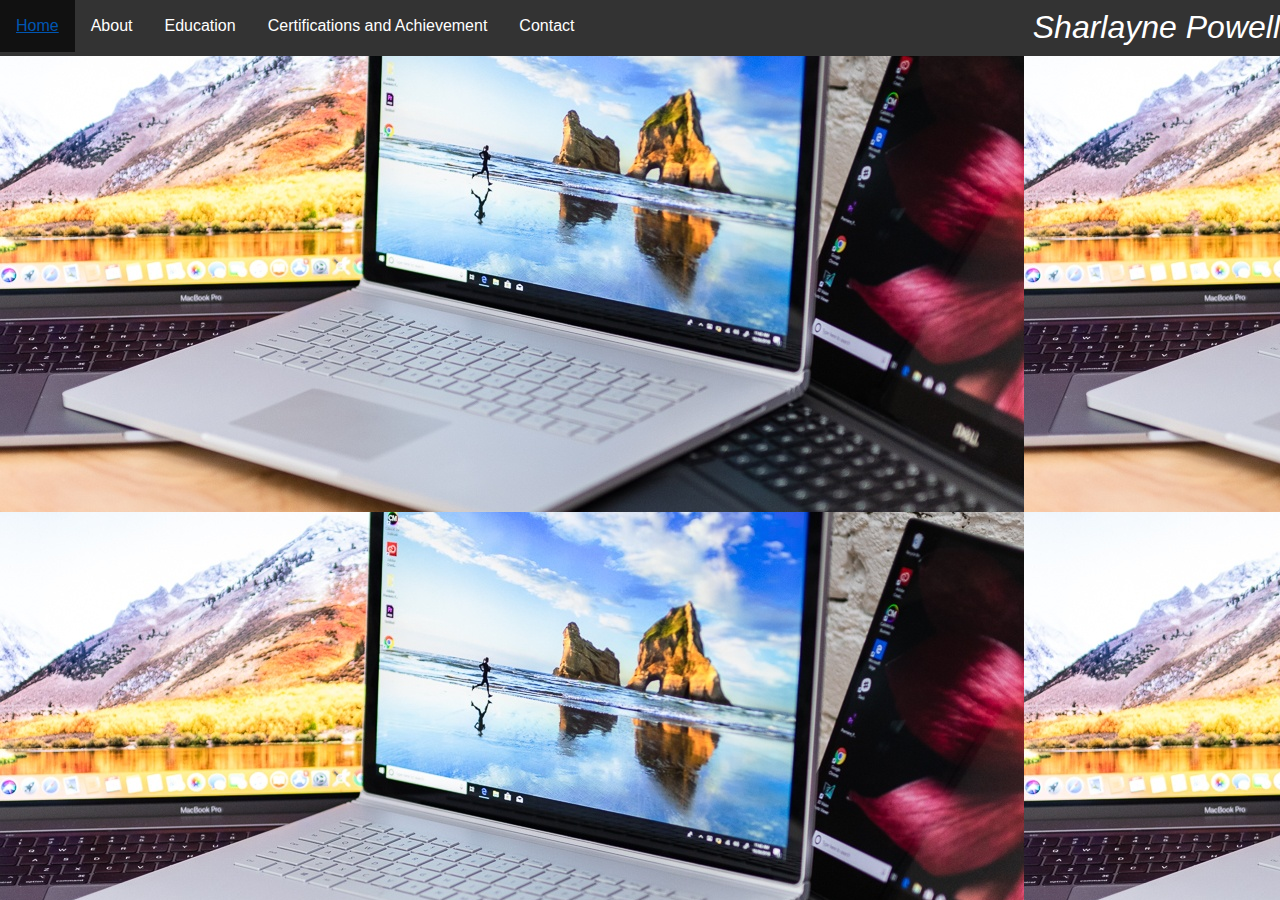
<file: index.html>
<!DOCTYPE html>
<html lang="en">

<head>
	<meta charset="UTF-8">
	<meta name="viewport" content="width=device-width, initial-scale=1.0">
	<meta http-equiv="X-UA-Compatible" content="ie=edge">
	<title>Home Page</title>
	<link rel="stylesheet" href="styles/indexStylesheet.css">

	<!-- Include this link to use bootstrap in your website-->
	<link rel="stylesheet" href="https://stackpath.bootstrapcdn.com/bootstrap/4.4.1/css/bootstrap.min.css"
		integrity="sha384-Vkoo8x4CGsO3+Hhxv8T/Q5PaXtkKtu6ug5TOeNV6gBiFeWPGFN9MuhOf23Q9Ifjh" crossorigin="anonymous">

</head>

<body>
	<header>
		<ul>
			<li><a href="index.html">Home</a></li>
			<li><a href="about/about.html">About</a></li>
			<li><a href="education/education.html">Education</a></li>
			<li><a href="pclass/pclass.html">Certifications and Achievement</a></li>
			<li><a href="contact/contact.html">Contact</a></li>
			<h1>
				<em><small>Sharlayne Powell</small></em>
			</h1>
		</ul>
	</header>


	<!-- Everything below is needed for bootstrap to work-->
	<script src="https://code.jquery.com/jquery-3.4.1.slim.min.js"
		integrity="sha384-J6qa4849blE2+poT4WnyKhv5vZF5SrPo0iEjwBvKU7imGFAV0wwj1yYfoRSJoZ+n"
		crossorigin="anonymous"></script>
	<script src="https://cdn.jsdelivr.net/npm/popper.js@1.16.0/dist/umd/popper.min.js"
		integrity="sha384-Q6E9RHvbIyZFJoft+2mJbHaEWldlvI9IOYy5n3zV9zzTtmI3UksdQRVvoxMfooAo"
		crossorigin="anonymous"></script>
	<script src="https://stackpath.bootstrapcdn.com/bootstrap/4.4.1/js/bootstrap.min.js"
		integrity="sha384-wfSDF2E50Y2D1uUdj0O3uMBJnjuUD4Ih7YwaYd1iqfktj0Uod8GCExl3Og8ifwB6"
		crossorigin="anonymous"></script>

</body>

</html>
</file>
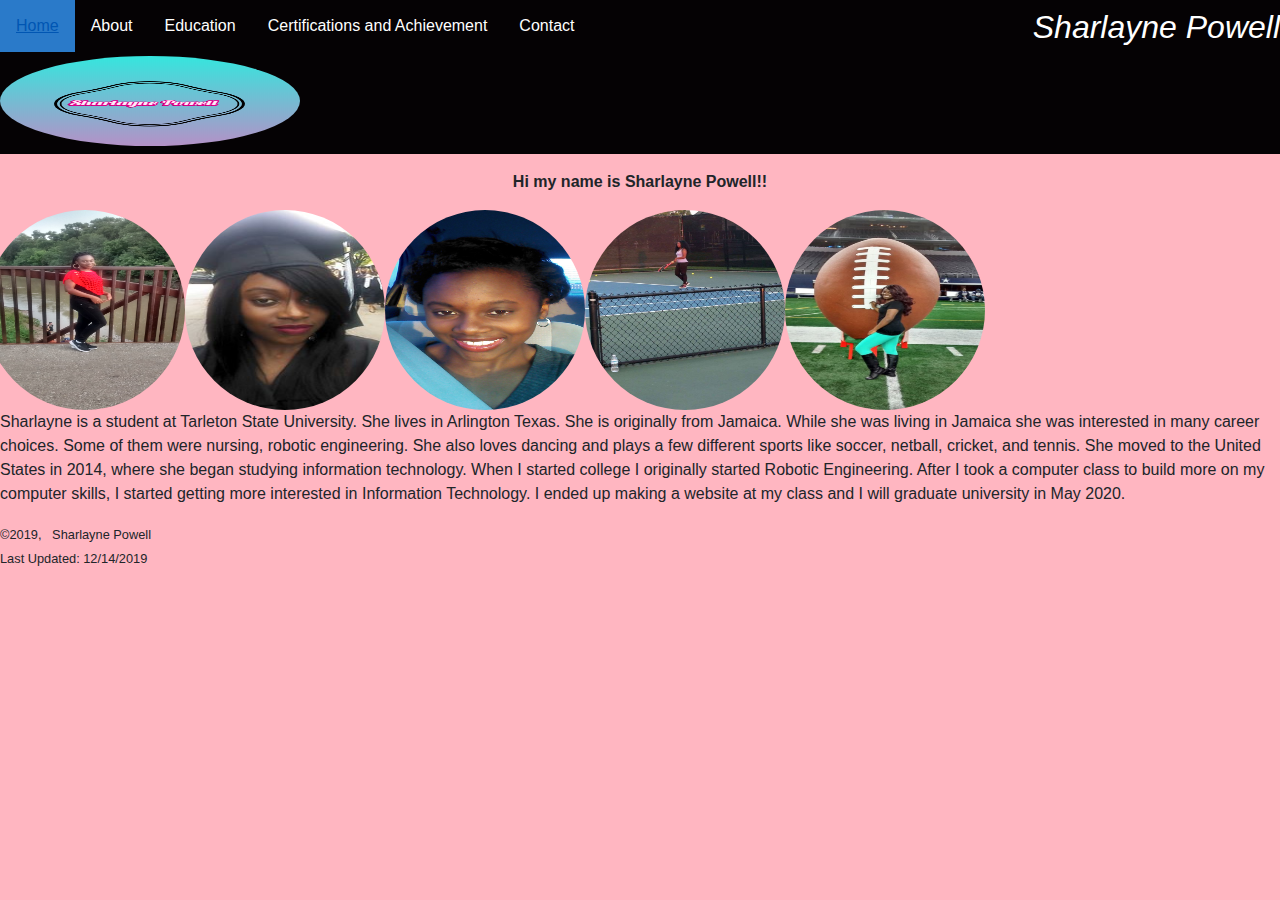
<file: about/about.html>
<!DOCTYPE html>
<html lang="en">

<head>
	<meta charset="utf-8">

	<title>About Me</title>

	<meta name="author" content="Sharlayne Powell">
	<meta name="keywords" content="About me">
	<meta name="description" content="This is a detail description about me">
	<!-- Include this link to use bootstrap in your website-->
	<link rel="stylesheet" href="https://stackpath.bootstrapcdn.com/bootstrap/4.4.1/css/bootstrap.min.css"
		integrity="sha384-Vkoo8x4CGsO3+Hhxv8T/Q5PaXtkKtu6ug5TOeNV6gBiFeWPGFN9MuhOf23Q9Ifjh" crossorigin="anonymous">

	<link rel="stylesheet" href="../styles/aboutStyleSheet.css">
</head>

<body>

	<header>

		<ul>
			<li><a href="../index.html">Home</a></li>
			<li><a href="../about/about.html">About</a></li>
			<li><a href="../education/education.html">Education</a></li>
			<li><a href="../pclass/pclass.html">Certifications and Achievement</a></li>
			<li><a href="../contact/contact.html">Contact</a></li>
			<h1 id="myName">
				<em><small>Sharlayne Powell</small></em>
			</h1>
			<h2><img src="images/logo.png" alt="Sharlayne Powell logo" height="90" width="300" class="rights"></h1>
				<h1 style="color:red;margin-left:30px:">
			</h2>

		</ul>
	</header>

	<p><b>
			<center>Hi my name is Sharlayne Powell!!</center>
		</b> </p>

	<body>


		<div class="row">
			<div class="column">

				<img src="images/shar.jpg" alt="sharlayne" height="200" width="200">
			</div>
			<div class="column">

			</div>
			<div class="column">
				<img src="images/tash.jpg" alt="tashara" height="200" width="200" class="topleft">
			</div>

			<div class="column">
				<img src="images/mypic.jpg" alt="mypic" height="200" width="200">
			</div>
			<div class="column">
				<img src="images/beauty.jpg" alt="mypic" height="200" width="200">
			</div>
			<div class="column">
				<img src="images/beautiful.jpg" alt="mypic" height="200" width="200">
			</div>
		</div>









		<style>
			img {
				border-radius: 50%;
			}
		</style>
	</body>

	<p> Sharlayne is a student at Tarleton State University. She lives in Arlington Texas. She is originally from Jamaica. While she was living in Jamaica she was interested in many career choices. Some of them were nursing, robotic engineering. She also loves dancing and plays a few different sports like soccer, netball, cricket, and tennis. She moved to the United States in 2014, where she began studying information technology. When I started college I originally started Robotic Engineering. After I took a computer class to build more on my computer skills, I started getting more interested in Information Technology. I ended up making a website at my class and I will graduate university in May 2020. </p>











	<footer>
		<p><small>&copy;2019, &nbsp; Sharlayne Powell <br>
				Last Updated: 12/14/2019</small></p>
	</footer>

	<script src="https://code.jquery.com/jquery-3.4.1.slim.min.js"
		integrity="sha384-J6qa4849blE2+poT4WnyKhv5vZF5SrPo0iEjwBvKU7imGFAV0wwj1yYfoRSJoZ+n"
		crossorigin="anonymous"></script>
	<script src="https://cdn.jsdelivr.net/npm/popper.js@1.16.0/dist/umd/popper.min.js"
		integrity="sha384-Q6E9RHvbIyZFJoft+2mJbHaEWldlvI9IOYy5n3zV9zzTtmI3UksdQRVvoxMfooAo"
		crossorigin="anonymous"></script>
	<script src="https://stackpath.bootstrapcdn.com/bootstrap/4.4.1/js/bootstrap.min.js"
		integrity="sha384-wfSDF2E50Y2D1uUdj0O3uMBJnjuUD4Ih7YwaYd1iqfktj0Uod8GCExl3Og8ifwB6"
		crossorigin="anonymous"></script>

</body>

</html>
</file>
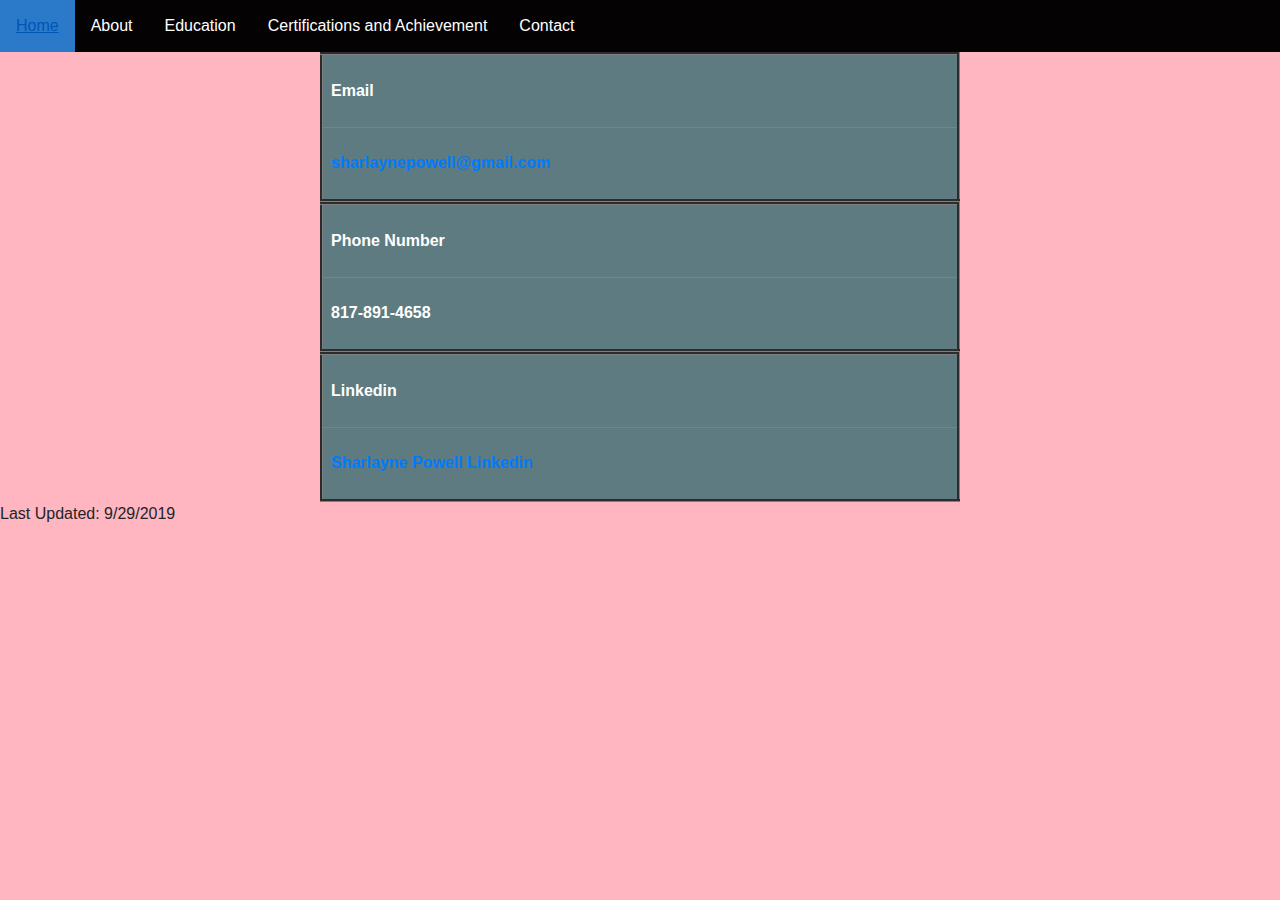
<file: contact/contact.html>
<!DOCTYPE html>
<!DOCTYPE html>
<html lang="en">

<head>
  <meta charset="utf-8">
  <title>Contact</title>
  <meta name="author" content="Sharlayne Powell">
  <meta name="keywords" content="About me">
  <meta name="description" content="This is a detail description about me">

  <!-- Include this link to use bootstrap in your website-->
  <link rel="stylesheet" href="https://stackpath.bootstrapcdn.com/bootstrap/4.4.1/css/bootstrap.min.css"
    integrity="sha384-Vkoo8x4CGsO3+Hhxv8T/Q5PaXtkKtu6ug5TOeNV6gBiFeWPGFN9MuhOf23Q9Ifjh" crossorigin="anonymous">
  <link rel="stylesheet" href="../styles/aboutStyleSheet.css">
</head>

<body>
  <header>
    <ul>
      <li><a href="../index.html">Home</a></li>
      <li><a href="../about/about.html">About</a></li>
      <li><a href="../education/education.html">Education</a></li>
      <li><a href="../pclass/pclass.html">Certifications and Achievement</a></li>
      <li><a href="../contact/contact.html">Contact</a></li>
    </ul>
  </header>

  <body>

    <table align="center" border="3" width="400" height="150">
      <tr>
        <th>Email</th>
      </tr>
      <tr>
        <th> <a href="https://mail.google.com/mail/u/0/#inbox?compose=new"> sharlaynepowell@gmail.com</a>
    </table>


    <table align="center" border="3" width="400" height="150">
      <tr>
        <th>Phone Number</th>
      </tr>
      <tr>
        <th>817-891-4658</th>
    </table>


    <table align="center" border="3" width="400" height="150">
      <tr>
        <th>Linkedin</th>
      </tr>
      <tr>
        <th> <a href="https://www.linkedin.com/in/sharlayne-powell-a6099216a/">Sharlayne Powell Linkedin</a>
    </table>



    <style>
      table {
        border-collapse: collapse;
        width: 50%;
      }

      th,
      td {
        text-align: left;
        padding: 8px;
      }

      tr:nth-child(even) {
        background-color: #f5f9fa
      }

      th {
        background-color: #5d7b80;
        color: white;
      }
    </style>







    Last Updated: 9/29/2019</small></p>
    </footer>

  </body>

</html>
</file>
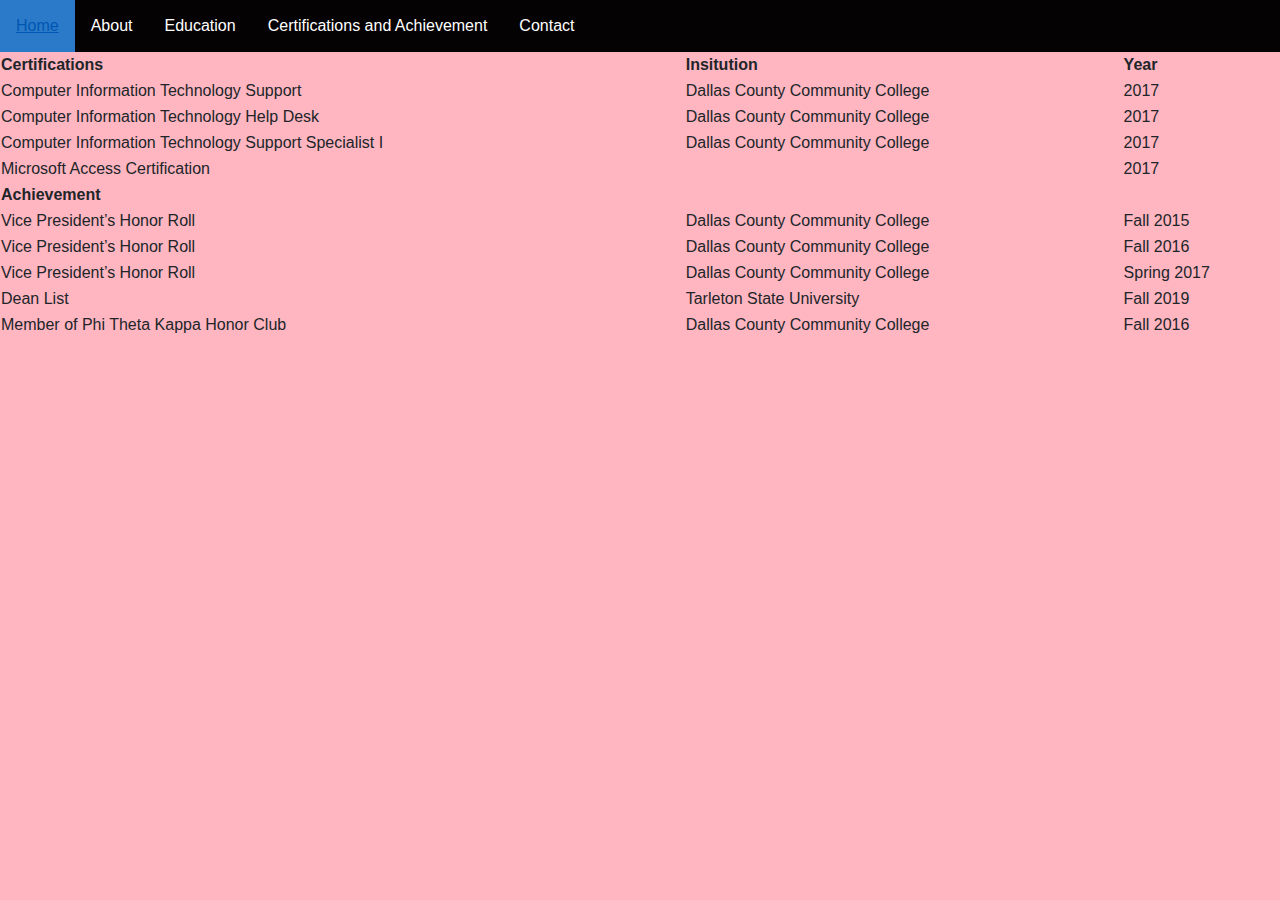
<file: pclass/pclass.html>
<!DOCTYPE html>
<html lang="en">

<head>
	<meta charset="utf-8">
	<title>Certifications and Achievement</title>
	<meta name="author" content="Sharlayne Powell">
	<meta name="keywords" content="About me">
	<meta name="description" content="This is a detail description about me">

	<!-- Include this link to use bootstrap in your website-->
	<link rel="stylesheet" href="https://stackpath.bootstrapcdn.com/bootstrap/4.4.1/css/bootstrap.min.css"
		integrity="sha384-Vkoo8x4CGsO3+Hhxv8T/Q5PaXtkKtu6ug5TOeNV6gBiFeWPGFN9MuhOf23Q9Ifjh" crossorigin="anonymous">
	<link rel="stylesheet" href="../styles/aboutStyleSheet.css">
</head>

<body>
	<header>
		<ul>
			<li><a href="../index.html">Home</a></li>
			<li><a href="../about/about.html">About</a></li>
			<li><a href="../education/education.html">Education</a></li>
			<li><a href="../pclass/pclass.html">Certifications and Achievement</a></li>
			<li><a href="../contact/contact.html">Contact</a></li>
		</ul>
	</header>


	<table style="width:100%">
	<tr>
		<th> Certifications</th>
		<th>Insitution</th>
		<th>Year</th>
	</tr> 
	<tr> 
		<td>Computer Information Technology Support</td>
		<td>Dallas County Community College</td>
		<td> 2017</td>
		</tr>
	<tr>
		<td>Computer Information Technology Help Desk</td>
		<td>Dallas County Community College</td>
		<td>2017</td>
	</td>
		<tr>
			<td>Computer Information Technology Support Specialist I </td>
			<td>Dallas County Community College</td>
			<td>2017</td>
	</tr>
<tr>
<td> Microsoft Access Certification</td>
<td>  </td>
<td>2017</td>
</tr>
<tr>
		<th> Achievement</th>
		<th></th>
		<th></th>
	</tr>
	
<tr>

<td>Vice President’s Honor Roll</td>
<td>Dallas County Community College</td>
<td>Fall 2015</td>
</tr>
<tr>

<td>Vice President’s Honor Roll</td>
<td>Dallas County Community College</td>
<td>Fall 2016</td>
</tr>
<tr>

<td>Vice President’s Honor Roll</td>
<td>Dallas County Community College</td>
<td>Spring 2017</td>
</tr>

<tr>

<td>Dean List</td>
<td>Tarleton State University</td>
<td>Fall 2019</td>
</tr>


<tr>

<td>Member of Phi Theta Kappa Honor Club</td>
<td>Dallas County Community College</td>
<td>Fall 2016</td>
</tr>








</body>

</html>














</body>

</html>
</file>
<file: styles/indexStylesheet.css>
ul {
    list-style-type: none;
    margin: 0;
    padding: 0;
    overflow: hidden;
    background-color: #333;
}

li {
    float: left;
}

li a {
    display: block;
    color: white;
    text-align: center;
    padding: 14px 16px;
    text-decoration: none;
}

li a:hover {
    background-color: #111;
}

body {
    background-image: url('../images/computer.jpg');
    background-color: pink;
}

h1 {
    color: black;
    margin-left: 40px;
    text-align: right;
    color: white;
}
</file>
<file: styles/aboutStyleSheet.css>
ul {
    list-style-type: none;
    margin: 0;
    padding: 0;
    overflow: hidden;
    background-color: #050204;
    
}

li {
    float: left;

}

li a {
    display: block;
    color: white;
    text-align: center;
    padding: 14px 16px;
    text-decoration: none;
    
}

li a:hover {
    background-color:#2a7ac9;
    
}


h1 {
    color: whitesmoke;
    margin-left: 40px;
    text-align: right;
    
}
#myName{
    color: white;
}


		body {
            background-color: lightpink;
            
       
	

    }
</file>
